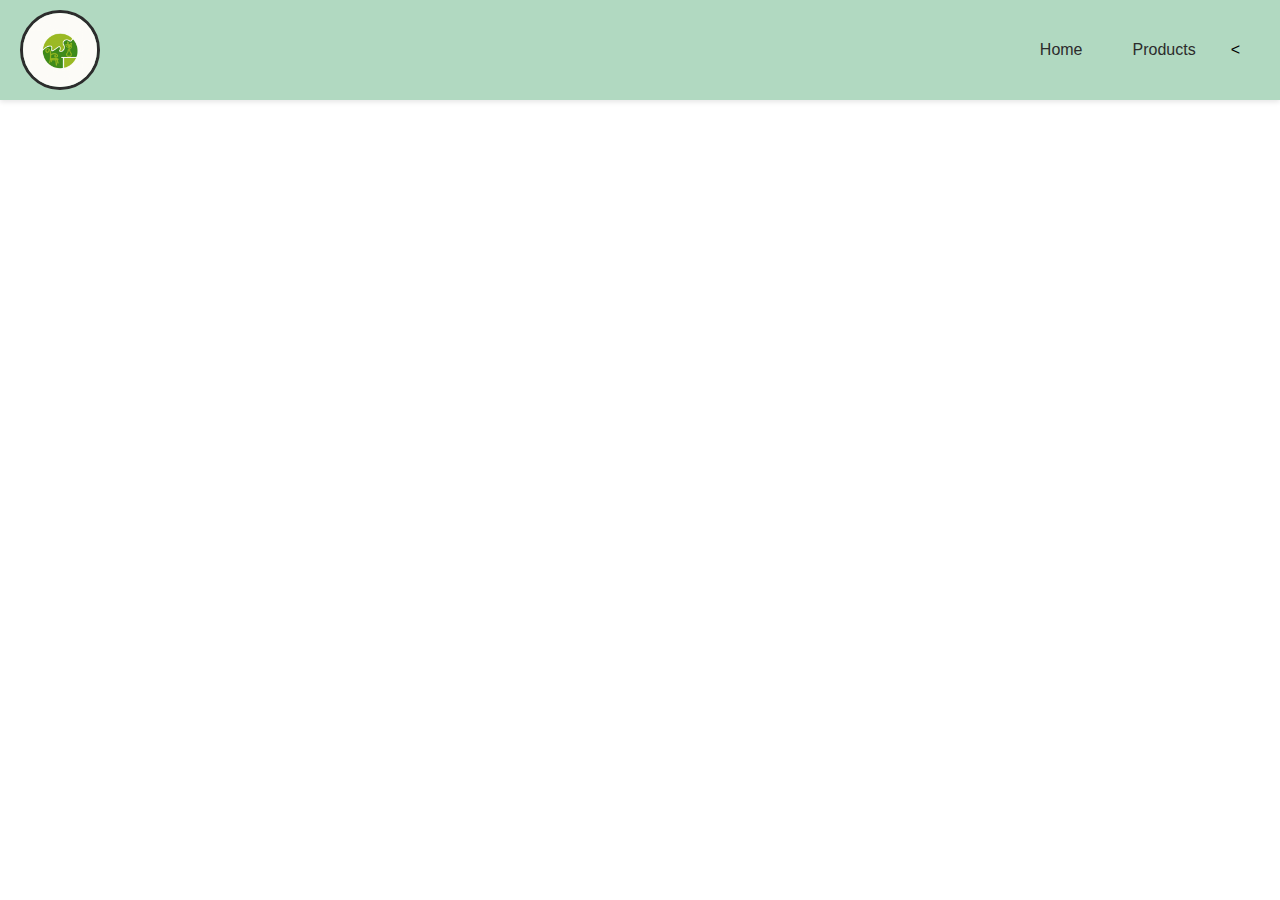
<file: Blooming_folk 4.0/thank-you.html>
<!DOCTYPE html>
<html lang="en">
<head>
    <meta charset="UTF-8">
    <meta name="viewport" content="width=device-width, initial-scale=1.0">
    <title>Thank You - Blooming Folk</title>
    <link rel="stylesheet" href="style.css">
</head>
<body>
    <nav class="navbar">
        <div class="logo">
            <img src="IMG-20240618-WA0006.jpg" alt="Blooming Folk logo">
        </div>
        <ul class="nav-list">
            <li><a href="#home">Home</a></li>
            <li><a href="#products">Products</a></li>
            <li><
</file>
<file: Blooming_folk 4.0/style.css>
* {
    margin: 0;
    padding: 0;
    box-sizing: border-box;
    font-family: Arial, sans-serif;
}

body, html {
    height: 100%;
    margin: 0;
    padding: 0;
}

.background {
    position: absolute;
    top: 0;
    left: 0;
    width: 100%;
    height: 100%;
    background: url('unfinished-jug_1098-13687 (1).jpg') no-repeat center center/cover;
    background-blend-mode: darken;
    z-index: -1;
    opacity: 0.7;
}

.navbar {
    display: flex;
    align-items: center;
    justify-content: space-between;
    padding: 10px 20px;
    background-color: rgba(168, 213, 186, 0.9); /* Soft Green with transparency */
    box-shadow: 0px 2px 5px rgba(0, 0, 0, 0.1);
    z-index: 1;
    position: relative;
}

.logo {
    display: flex;
    align-items: center;
}

.logo img {
    width: 80px;
    border: 3px solid #2C2C2C; /* Dark Slate border for contrast */
    border-radius: 50%;
}

.nav-list {
    list-style-type: none;
    display: flex;
    align-items: center;
    margin: 0;
}

.nav-list li {
    margin-right: 20px;
}

.nav-list li a {
    text-decoration: none;
    color: #2C2C2C; /* Dark Slate */
    font-size: 16px;
    padding: 10px 15px;
    border-radius: 5px;
    transition: background-color 0.3s;
}

.nav-list li a:hover {
    background-color: #E3C254; /* Warm Beige */
    color: #FFF;
}

.rightNav {
    display: flex;
    align-items: center;
}

.rightNav input {
    padding: 5px 10px;
    border: 1px solid #2C2C2C;
    border-radius: 5px;
    margin-right: 10px;
    outline: none;
}

.rightNav .btn {
    background-color: #E3C254; /* Warm Beige */
    border: none;
    padding: 5px 10px;
    cursor: pointer;
    border-radius: 5px;
    color: #2C2C2C; /* Dark Slate */
    transition: background-color 0.3s;
}

.rightNav .btn:hover {
    background-color: #A8D5BA; /* Soft Green */
    color: #FFF;
}

.section {
    padding: 100px 20px;
    text-align: center;
    color: #2C2C2C; /* Dark Slate */
}

#home {
    background-color: rgba(255, 255, 255, 0.8); /* White with slight transparency */
}

#about {
    background-color: rgba(232, 240, 253, 0.8); /* Light Blue with slight transparency */
}

#services {
    background-color: rgba(250, 250, 210, 0.8); /* Light Yellow with slight transparency */
}

#products {
    background-color: rgba(255, 245, 230, 0.8); /* Light Beige with slight transparency */
}

#contact {
    background-color: rgba(240, 255, 240, 0.8); /* Light Green with slight transparency */
}

.product-grid {
    display: flex;
    flex-wrap: wrap;
    justify-content: center;
    gap: 20px;
}

.product-item {
    background-color: #fff;
    border: 1px solid #ddd;
    border-radius: 10px;
    padding: 20px;
    width: 300px;
    box-shadow: 0px 2px 10px rgba(0, 0, 0, 0.1);
    text-align: center;
    transition: transform 0.3s ease;
}

.product-item img {
    width: 100%;
    height: auto;
    border-radius: 10px;
}

.product-item h3 {
    margin-top: 15px;
    font-size: 20px;
    color: #2C2C2C;
}

.product-item p {
    margin: 10px 0;
    color: #555;
}

.product-item .price {
    font-size: 18px;
    color: #E3C254; /* Warm Beige */
}

.product-item .btn {
    margin-top: 10px;
    background-color: #E3C254; /* Warm Beige */
    border: none;
    padding: 10px;
    cursor: pointer;
    border-radius: 5px;
    color: #2C2C2C; /* Dark Slate */
    transition: background-color 0.3s ease;
}

.product-item .btn:hover {
    background-color: #A8D5BA; /* Soft Green */
    color: #FFF;
}

.product-item:hover {
    transform: scale(1.05);
}

/* Social Icons */
.social-icons {
    display: flex;
    align-items: center;
    gap: 15px;
    margin-left: 20px;
}

.social-icons a {
    display: flex;
    align-items: center;
    justify-content: center;
    width: 40px;
    height: 40px;
    background-color: #2C2C2C; /* Dark Slate */
    border-radius: 50%;
    transition: background-color 0.3s ease;
}

.social-icons a img {
    width: 20px;
    height: 20px;
    filter: invert(1); /* Makes the icon white */
}

.social-icons a:hover {
    background-color: #A8D5BA; /* Soft Green */
}

/* Cart Section */
#cart {
    position: fixed;
    right: 20px;
    bottom: 20px;
    background: #fff;
    border: 1px solid #ddd;
    border-radius: 10px;
    padding: 20px;
    box-shadow: 0px 2px 10px rgba(0, 0, 0, 0.1);
}

#cart h2 {
    margin-bottom: 20px;
}

#cart-items {
    list-style-type: none;
    padding: 0;
    margin-bottom: 20px;
}

#cart-items li {
    margin-bottom: 10px;
}

#checkout-btn {
    background-color: #E3C254; /* Warm Beige */
    border: none;
    padding: 10px;
    cursor: pointer;
    border-radius: 5px;
    color: #2C2C2C; /* Dark Slate */
    transition: background-color 0.3s ease;
}

#checkout-btn:hover {
    background-color: #A8D5BA; /* Soft Green */
    color: #FFF;
}
</file>
